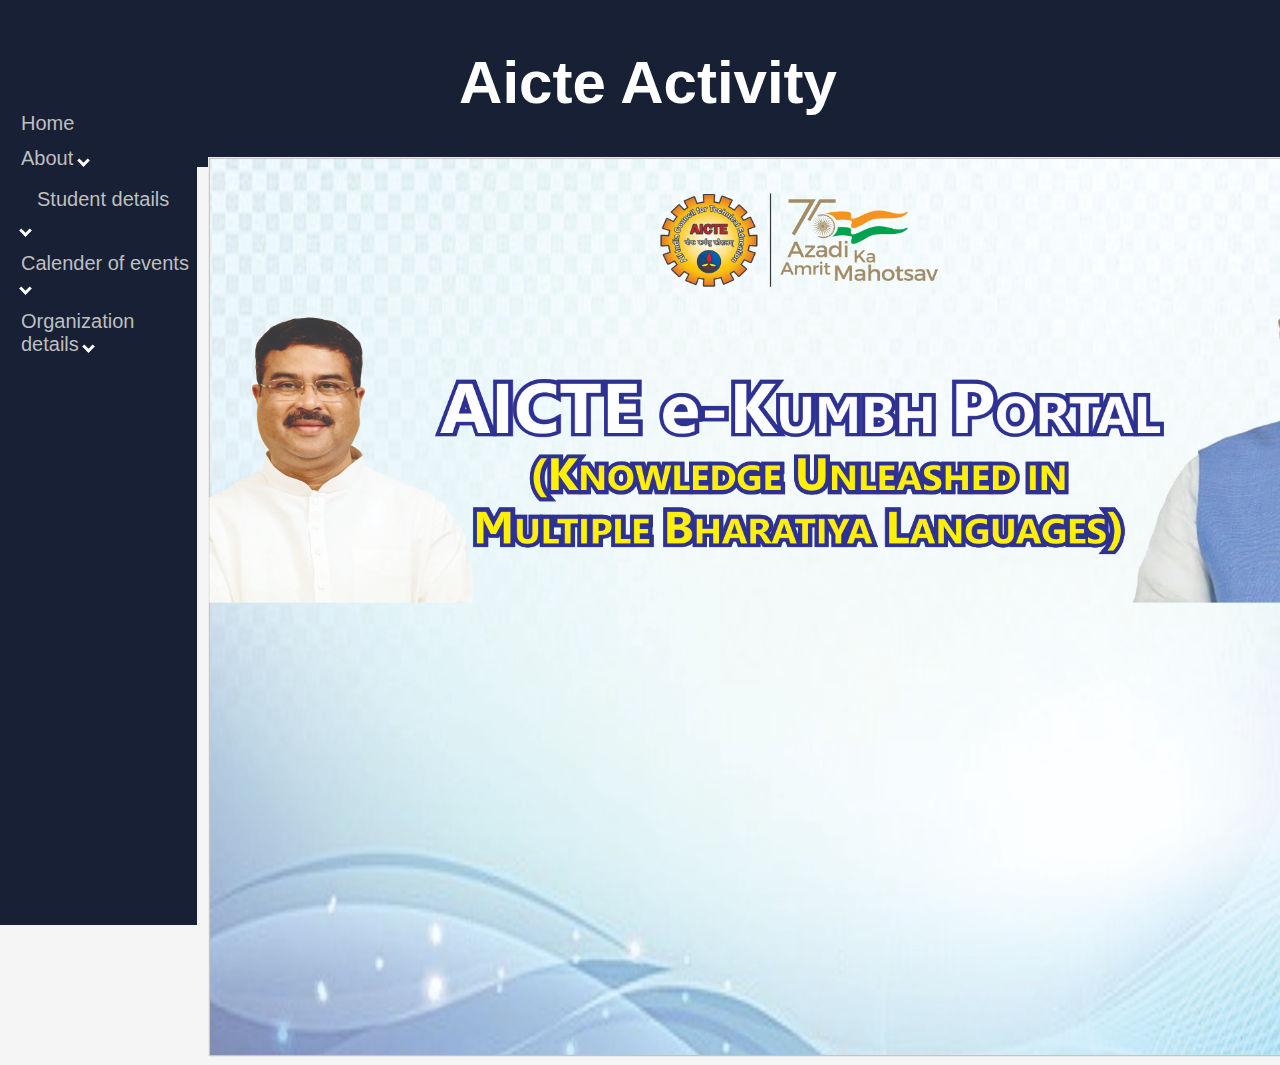
<file: homepage.html>
<!DOCTYPE html>
<html>

<link rel="stylesheet" type="text/css" href="./css/home1.css">
<head>
<div class="header">
  <h1>Aicte Activity</h1>
</div>
<title>
Home
</title>
</head>

<body>
    <div class="sidenav">
        <br>
        <br>
        
        <a href="homepage.html">Home</a>
        <button class="dropdown-btn">About
        <i class="down"></i>
        </button>
        <div class="dropdown-container">
            <a href="inventory-add.php">Information</a>
            <a href="inventory-view.php">Gallery</a>
        </div>
        <button class="dropdown-btn">
        <a href="std_details.html">Student details</a>
        <i class="down"></i>
        </button>
        <button class="dropdown-btn">Calender of events
        <i class="down"></i>
        </button>
        
        <button class="dropdown-btn">Organization details
        <i class="down"></i>
        </button>
        
        
</div>
<div id="bgslider">
    <figure>
        <img src="./images/slider1.jpg" alt="Slider">
        <img src="./images/slider2.png" alt="Slider">
        <img src="./images/slider3.jpg" alt="Slider">
        <img src="./images/slider4.jpg" alt="Slider">
    </figure>
</div>

</body>

</html>
</file>
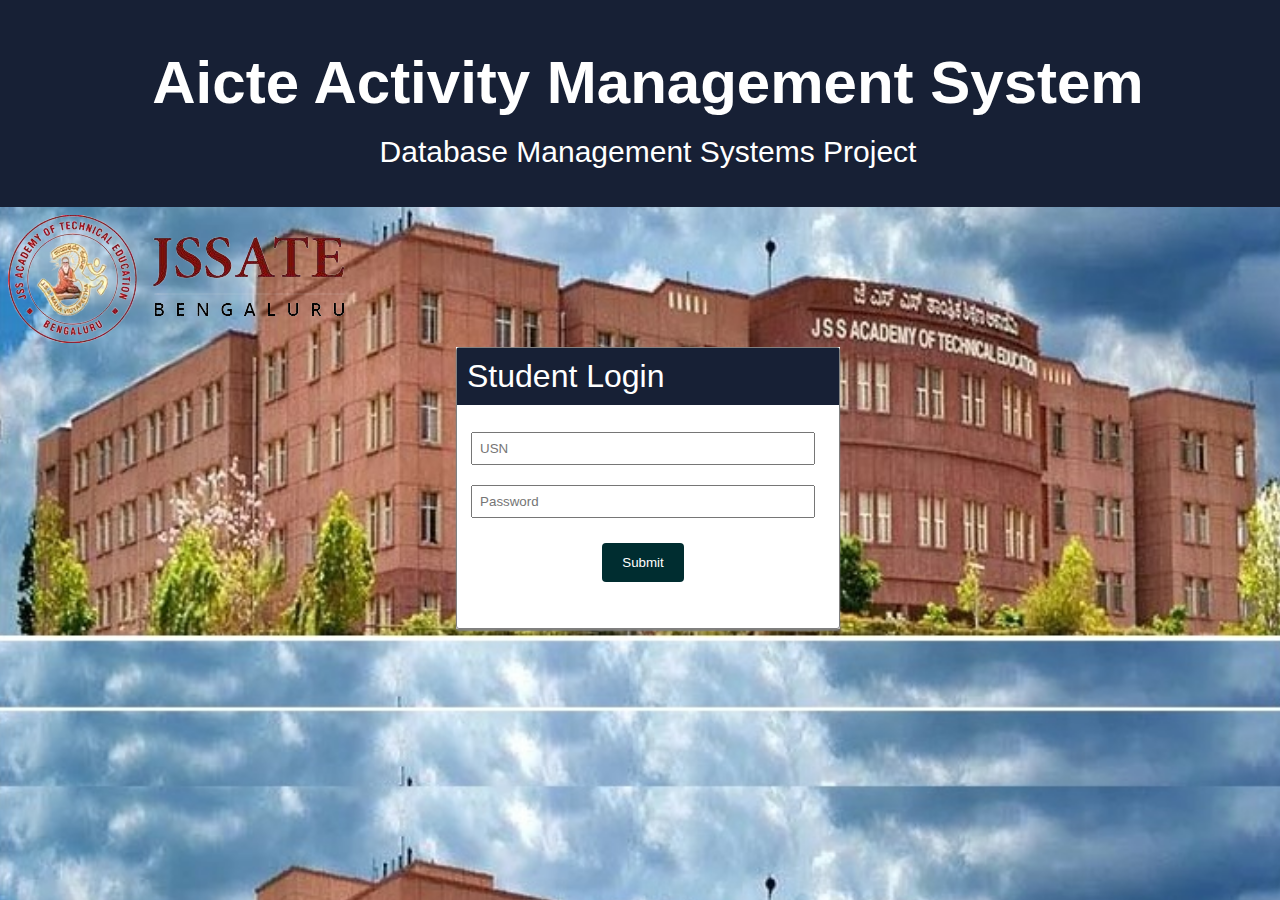
<file: loginpage.html>
<!DOCTYPE html>
<html>

<link rel="stylesheet" type="text/css" href="./css/login1.css">
<head>
<div class="header">
  <h1>Aicte Activity Management System</h1>
 <p style="margin-top:-20px;line-height:1;font-size:30px;">Database Management Systems Project</p>
</div>
<title>
Aicte Activity Management System 
</title>
</head>

<body>
  
  <br>
  <div class="logo">
    <img src="./images/clglogo2.png">  
  </div>
	<div class="container">
    
    
		<form method="post" action="">
			<div id="div_login">
				<h1>Student Login</h1>
				<center>
				<div>
					<input type="text" class="textbox" id="usn" name="usn" placeholder="USN" />
				</div>
				<div>
					<input type="password" class="textbox" id="pwd" name="pwd" placeholder="Password"/>
				</div>
				<div>
				
				<input type="submit" value="Submit" name="submit" id="submit" />
			
				</div>
				</center>
			</div>
		</form>
	</div>


	
</body>

</html>
</file>
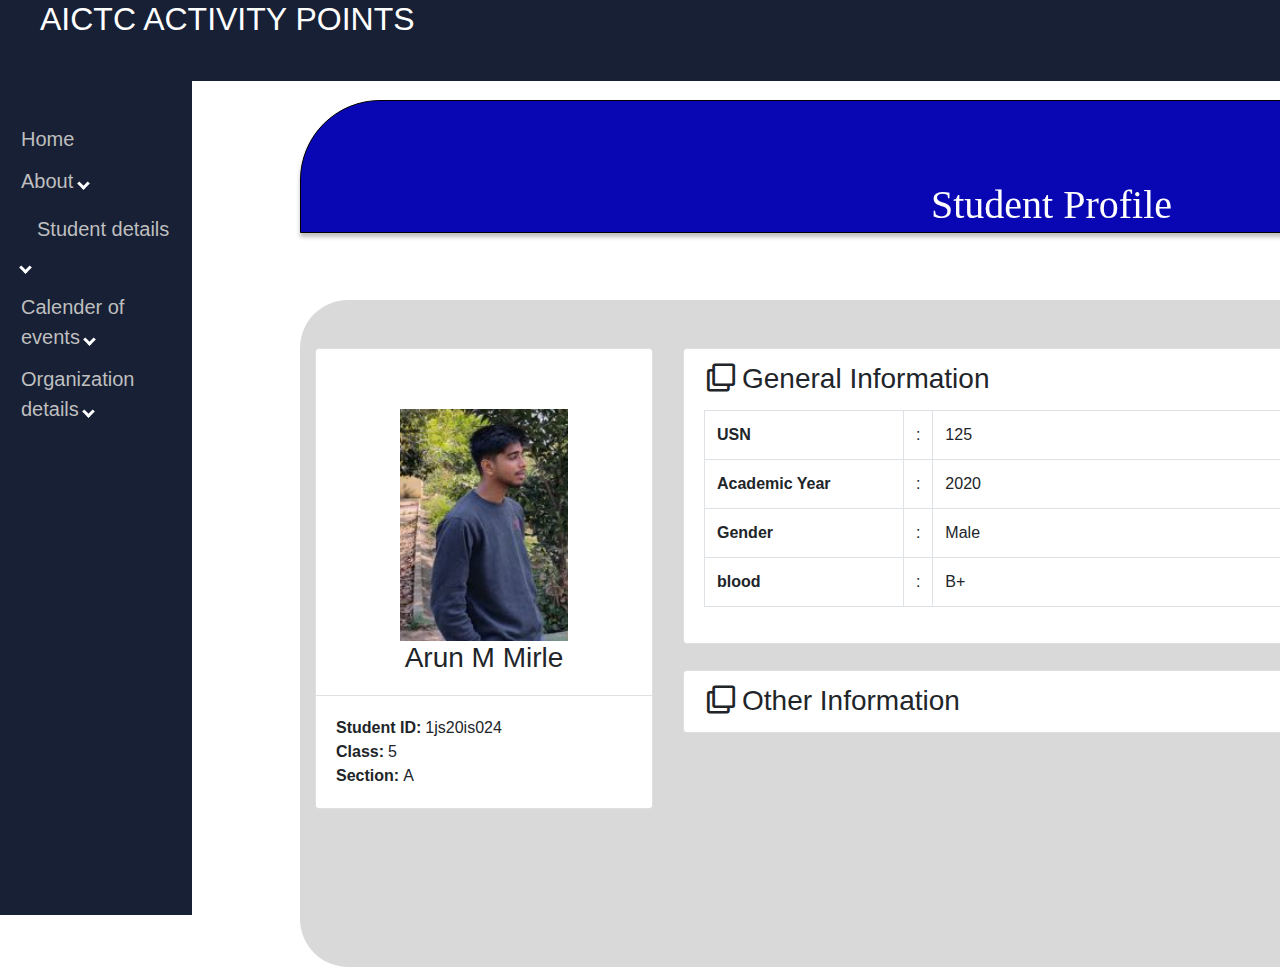
<file: std_details.html>
<!DOCTYPE html>
<html>

    <link rel="stylesheet" type="text/css" href="./css/std_details.css">
    <!-- Google Fonts -->
<link href="https://fonts.googleapis.com/css?family=Lato:300,400,700,900&display=swap" rel="stylesheet">
<!-- Bootstrap CSS -->
<link rel='stylesheet' href='https://cdnjs.cloudflare.com/ajax/libs/twitter-bootstrap/4.1.3/css/bootstrap.min.css'>
<!-- Font Awesome CSS -->
<link rel='stylesheet' href='https://cdnjs.cloudflare.com/ajax/libs/font-awesome/5.12.1/css/all.min.css'>
<head>
<title>
Student details
</title>
</head>

<body>

    <div class="topnav">
        <h2 style="font-family:Arial; color:white;float:left;margin-left:40px"> Aictc activity points </h2>
            
    </div>

	<div class="sidenav">
			<br>
			<br>
			
			<a href="homepage.html">Home</a>
			<button class="dropdown-btn">About
			<i class="down"></i>
			</button>
			<div class="dropdown-container">
				<a href="inventory-add.php">Information</a>
				<a href="inventory-view.php">Gallery</a>
			</div>
			<button class="dropdown-btn"><a href="std_details.html">Student details</a>
			<i class="down"></i>
			</button>
			<div class="dropdown-container">
				<a href="supplier-add.php">Add New </a>
				<a href="supplier-view.php">Edit existing</a>
			</div>
			<button class="dropdown-btn">Calender of events
			<i class="down"></i>
			</button>
			
			<button class="dropdown-btn">Organization details
			<i class="down"></i>
			</button>
			
				
	</div>
    <div class="midcontainer1">
        <div class="text1">
        <h1>Student Profile</h1>
    </div>
    </div>

    <div class="midcontainer2">
      <br><br>
        <div class="container">
            <div class="row">
              <div class="col-lg-4">
                <div class="card shadow-sm">
                  <div class="card-header bg-transparent text-center">
                    <br><br>
                    <img class="profile_img" src="./images/arun.png" alt="student dp">
                    <h3>Arun M Mirle</h3>
                  </div>
                  <div class="card-body">
                    <p class="mb-0"><strong class="pr-1">Student ID:</strong>1js20is024</p>
                    <p class="mb-0"><strong class="pr-1">Class:</strong>5</p>
                    <p class="mb-0"><strong class="pr-1">Section:</strong>A</p>
                  </div>
                </div>
              </div>
              <div class="col-lg-8">
                <div class="card shadow-sm">
                  <div class="card-header bg-transparent border-0">
                    <h3 class="mb-0"><i class="far fa-clone pr-1"></i>General Information</h3>
                  </div>
                  <div class="card-body pt-0">
                    <table class="table table-bordered">
                      <tr>
                        <th width="30%">USN</th>
                        <td width="2%">:</td>
                        <td>125</td>
                      </tr>
                      <tr>
                        <th width="30%">Academic Year	</th>
                        <td width="2%">:</td>
                        <td>2020</td>
                      </tr>
                      <tr>
                        <th width="30%">Gender</th>
                        <td width="2%">:</td>
                        <td>Male</td>
                      </tr>
                      
                      <tr>
                        <th width="30%">blood</th>
                        <td width="2%">:</td>
                        <td>B+</td>
                      </tr>
                    </table>
                  </div>
                </div>
                  <div style="height: 26px"></div>
                <div class="card shadow-sm">
                  <div class="card-header bg-transparent border-0">
                    <h3 class="mb-0"><i class="far fa-clone pr-1"></i>Other Information</h3>
                  </div>
                 
                </div>
              </div>
            </div>
          </div>
    </div>
  

</body>

<script>
	var dropdown = document.getElementsByClassName("dropdown-btn");
	var i;

	for (i = 0; i < dropdown.length; i++) {
	  dropdown[i].addEventListener("click", function() {
	  this.classList.toggle("active");
	  var dropdownContent = this.nextElementSibling;
	  if (dropdownContent.style.display === "block") {
	  dropdownContent.style.display = "none";
	  } else {
	  dropdownContent.style.display = "block";
	  }
	  });
	}
</script>
</file>
<file: css/home1.css>
body {
    font-family: Arial;
    background-color: whitesmoke;
    overflow: hidden;
    height: 100%;
    width: 100%;
    background-position: center center;
    background-size: cover;
    position: relative;
  }
  
  .header {
    padding: 10px;
    margin: -10px;
    text-align: center;
    background: #172035;
    color: white;
    font-size: 30px;
    overflow: hidden;
  }
  
  .logo{
    position: relative;
  }
  
  .footer {
    position: fixed;
    left: 0;
    bottom: 0;
    width: 100%;
    right: 0;
    background-color: #98b4d4;
    color: white;
    text-align: center;
    overflow: hidden;
  }
  
  .container {
    width: 30%;
    margin: auto;
    background-color: white;
  }
  
  #div_login {
    border: 1px solid gray;
    border-radius: 3px;
    width: 30%px;
    height: 280px;
    box-shadow: 0px 2px 2px 0px gray;
    margin: 0 auto;
  }
  
  #div_login h1 {
    margin-top: 0px;
    font-weight: normal;
    padding: 10px;
    background-color: #172035;
    color: white;
    font-family: sans-serif;
  }
  
  #div_login div {
    clear: both;
    margin-top: 10px;
    padding: 5px;
    padding-right: 15px;
  }
  
  #div_login .textbox {
    width: 90%;
    padding: 7px;
  }
  
  input[type="submit"] {
    background-color: #002d30;
    color: white;
    padding: 12px 20px;
    border: none;
    border-radius: 4px;
    cursor: pointer;
    display: inline-block;
    margin-top: 5px;
  }
  
  input[type="submit"]:hover {
    background-color: #3c485c;
  }
  .sidenav {
    overflow: hidden;
    height: 95%;
    width: 15%;
    position: fixed;
    margin-top: 60px;
    z-index: 1;
    top: 0;
    left: 0;
    background-color: #172035;
    padding-top: 10px;
    padding-left: 5px;
    font-family: Arial;
  }
  
  .sidenav a,
  .dropdown-btn {
    padding: 6px 8px 6px 16px;
    text-decoration: none;
    font-size: 20px;
    color: #bfbfbf;
    display: block;
    border: none;
    background: none;
    width: 100%;
    text-align: left;
    cursor: pointer;
    outline: none;
  }
  
  .sidenav a:hover,
  .dropdown-btn:hover {
    color: #f1f1f1;
  }
  
  .active {
    background-color: #172035;
    color: rgb(255, 255, 255);
  }
  
  .dropdown-container {
    display: none;
    background-color: #002d30;
    padding-left: 8px;
  }
  
  i {
    border: solid white;
    border-width: 0 3px 3px 0;
    display: inline-block;
    padding: 3px;
  }
  
  .down {
    transform: rotate(45deg);
    -webkit-transform: rotate(45deg);
  }
  
  @media screen and (max-height: 450px) {
    .sidenav {
      padding-top: 15px;
    }
    .sidenav a {
      font-size: 18px;
    }
  }
  #bgslider { 
	overflow: hidden; 
}
#bgslider figure { 
  position: relative;
  width: 500%;
  margin: 0;
  left: 200px;
  font-size: 0;
  animation: 30s slidy infinite; 
}
#bgslider figure img { 
	width: 20%; 
	float: left;
	height:100vh;
}
@keyframes slidy {
    0% { left: 0%; }
    20% { left: 0%; }
    25% { left: -100%; }
    45% { left: -100%; }
    50% { left: -200%; }
    70% { left: -200%; }
    75% { left: -300%; }
    95% { left: -300%; }
    100% { left: -400%; }
    }
</file>
<file: css/login1.css>
body {
  font-family: Arial;
  background-image: url("../images/clgimg.jpeg");
  overflow: hidden;
  height: 100%;
  width: 100%;
  background-position: center center;
  background-size: cover;
  position: relative;
}

.header {
  padding: 10px;
  margin: -10px;
  text-align: center;
  background: #172035;
  color: white;
  font-size: 30px;
  overflow: hidden;
}

.logo{
  position: relative;
}

.footer {
  position: fixed;
  left: 0;
  bottom: 0;
  width: 100%;
  right: 0;
  background-color: #98b4d4;
  color: white;
  text-align: center;
  overflow: hidden;
}

.container {
  width: 30%;
  margin: auto;
  background-color: white;
}

#div_login {
  border: 1px solid gray;
  border-radius: 3px;
  width: 30%px;
  height: 280px;
  box-shadow: 0px 2px 2px 0px gray;
  margin: 0 auto;
}

#div_login h1 {
  margin-top: 0px;
  font-weight: normal;
  padding: 10px;
  background-color: #172035;
  color: white;
  font-family: sans-serif;
}

#div_login div {
  clear: both;
  margin-top: 10px;
  padding: 5px;
  padding-right: 15px;
}

#div_login .textbox {
  width: 90%;
  padding: 7px;
}

input[type="submit"] {
  background-color: #002d30;
  color: white;
  padding: 12px 20px;
  border: none;
  border-radius: 4px;
  cursor: pointer;
  display: inline-block;
  margin-top: 5px;
}

input[type="submit"]:hover {
  background-color: #3c485c;
}
</file>
<file: css/std_details.css>
.sidenav {
    overflow: hidden;
    height: 95%;
    width: 15%;
    position: fixed;
    margin-top: 60px;
    z-index: 1;
    top: 0;
    left: 0;
    background-color: #172035;
    padding-top: 10px;
    padding-left: 5px;
    font-family: Arial;
  }
  
  .sidenav a,
  .dropdown-btn {
    padding: 6px 8px 6px 16px;
    text-decoration: none;
    font-size: 20px;
    color: #bfbfbf;
    display: block;
    border: none;
    background: none;
    width: 100%;
    text-align: left;
    cursor: pointer;
    outline: none;
  }
  
  .sidenav a:hover,
  .dropdown-btn:hover {
    color: #f1f1f1;
  }
  
  .active {
    background-color: #172035;
    color: rgb(255, 255, 255);
  }
  
  .dropdown-container {
    display: none;
    background-color: #002d30;
    padding-left: 8px;
  }
  
  i {
    border: solid white;
    border-width: 0 3px 3px 0;
    display: inline-block;
    padding: 3px;
  }
  
  .down {
    transform: rotate(45deg);
    -webkit-transform: rotate(45deg);
  }
  
  @media screen and (max-height: 450px) {
    .sidenav {
      padding-top: 15px;
    }
    .sidenav a {
      font-size: 18px;
    }
  }
  
  .topnav {
    background-color: #172035;
    margin: 0px;
    vertical-align: top;
    width: 100%;
    height: 9%;
    position: fixed;
    top: 0;
    left: 0;
    font-size: 20px;
    
  }
  
  .topnav a {
    float: right;
    text-align: center;
    padding: 20px 22px;
    text-decoration: none;
    font-size: 20px;
    font-family: Arial;
    color: #bfbfbf;
    display: block;
    border: none;
    background: none;
    cursor: pointer;
    outline: none;
  }
  
  .topnav a:hover {
    color: #f1f1f1;
  }
  
  .topnav a.active {
    background-color: #4caf50;
    color: white;
  }
  
  div.head {
    width: 78%;
    font-family: Arial;
    background-color: #e6e6e6;
    color: #172035;
    float: right;
    margin-top: 80px;
    margin-right: 53px;
    margin-left: 0px;
    top: 0;
    right: 0;
    overflow: hidden;
  }
.midcontainer1{
    box-sizing: border-box;

    position: absolute;
    width: 1131px;
    height: 133px;
    left: 300px;
    top: 100px;
    
    background: #0906b4;
    border: 1px solid #000000;
    box-shadow: 0px 4px 4px rgba(0, 0, 0, 0.25);
    border-radius: 80px 0px;


}
.text1{
    position:
    absolute;
left: 630px;
top: 80px;

font-family: 'Inter';
font-style: normal;
font-weight: 400;
font-size: 36px;


color: #FFFFFF;

}
.midcontainer2{
    position: absolute;
width: 1104px;
height: 667px;
left: 300px;
top: 300px;

background: #D9D9D9;
border-radius: 48px;
}

@import url('https://fonts.googleapis.com/css?family=Raleway:400,500,600,700,800,900');



html {
  box-sizing: border-box;
}
*, *:before, *:after {
  box-sizing: inherit;
}

article, header, section, aside, details, figcaption, figure, footer, header, hgroup, main, nav, section, summary {
    display: block;
}
body {
    color: #222;
    font-size: 100%;
    line-height: 24px;
    margin: 0;
	padding:0;
	font-family: "Raleway",sans-serif;
}
a{
	font-family: "Raleway",sans-serif;
	text-decoration: none;
	outline: none;
}
a:hover, a:focus {
	color: #373e18;
}
section {
    float: left;
    width: 100%;
	padding-bottom:3em;
}
h2 {
    color: #1a0e0e;
    font-size: 26px;
    font-weight: 700;
    margin: 0;
    line-height: normal;
	text-transform:uppercase;
}
h2 span {
    display: block;
    padding: 0;
    font-size: 18px;
    opacity: 0.7;
    margin-top: 5px;
	text-transform:uppercase;
}

#float-right{
	float:right;	
}

/* ******************************************************
	Script Top
*********************************************************/

.ScriptTop {
    background: #fff none repeat scroll 0 0;
    float: left;
    font-size: 0.69em;
    font-weight: 600;
    line-height: 2.2;
    padding: 12px 0;
    text-transform: uppercase;
    width: 100%;
}

/* To Navigation Style 1*/
.ScriptTop ul {
    margin: 24px 0;
    padding: 0;
    text-align: left;
}
.ScriptTop li{
	list-style:none;	
	display:inline-block;
}
.ScriptTop li a {
    background: #6a4aed none repeat scroll 0 0;
    color: #fff;
    display: inline-block;
    font-size: 14px;
    font-weight: 600;
    padding: 5px 18px;
    text-decoration: none;
    text-transform: capitalize;
}
.ScriptTop li a:hover{
	background:#000;
	color:#fff;
}


/* ******************************************************
	Script Header
*********************************************************/

.ScriptHeader {
    float: left;
    width: 100%;
    padding: 2em 0;
}
.rt-heading {
    margin: 0 auto;
	text-align:center;
}
.Scriptcontent{
	line-height:28px;	
}
.ScriptHeader h1{
	font-family: "brandon-grotesque", "Brandon Grotesque", "Source Sans Pro", "Segoe UI", Frutiger, "Frutiger Linotype", "Dejavu Sans", "Helvetica Neue", Arial, sans-serif;
  text-rendering: optimizeLegibility;
  -webkit-font-smoothing: antialiased;
    color: #6a4aed;
    font-size: 26px;
    font-weight: 700;
    margin: 0;
    line-height: normal;

}
.ScriptHeader h2 {
    color: #312c8f;
    font-size: 20px;
    font-weight: 400;
    margin: 5px 0 0;
    line-height: normal;

}
.ScriptHeader h1 span {
    display: block;
    padding: 0;
    font-size: 22px;
    opacity: 0.7;
    margin-top: 5px;

}
.ScriptHeader span {
    display: block;
    padding: 0;
    font-size: 22px;
    opacity: 0.7;
    margin-top: 5px;
}




/* ******************************************************
	Live Demo
*********************************************************/





/* ******************************************************
	Responsive Grids
*********************************************************/

.rt-container {
	margin-left: 300px;
	padding-left:16px;
	padding-right:16px;
}
.rt-row:before, .rt-row:after {
  display: table;
  line-height: 0;
  content: "";
  margin-left: 30px;
}

.rt-row:after {
  clear: both;
}
[class^="col-rt-"] {
  box-sizing: border-box;
  -webkit-box-sizing: border-box;
  -moz-box-sizing: border-box;
  -o-box-sizing: border-box;
  -ms-box-sizing: border-box;
  padding: 0 15px;
  min-height: 1px;
  position: relative;
}




@media (min-width: 768px) {
  .rt-container {
    width: 750px;
  }
  [class^="col-rt-"] {
    float: left;
    width: 49.9999999999%;
  }
  .col-rt-6, .col-rt-12 {
    width: 100%;
  }
  
}

@media (min-width: 1200px) {
	.rt-container {
		width: 1170px;
	}
	.col-rt-1 {
		width:16.6%;
	}
	.col-rt-2 {
		width:30.33%;
	}
	.col-rt-3 {
		width:50%;
	}
	.col-rt-4 {
		width: 67.664%;
	}
	.col-rt-5 {
		width: 83.33%;
	}
	

}

@media only screen and (min-width:240px) and (max-width: 768px){
	 .ScriptTop h1, .ScriptTop ul {
		text-align: center;
	}
	.ScriptTop h1{
		margin-top:0;
		margin-bottom:15px;
	}
	.ScriptTop ul{
		 margin-top:12px;		
	}
	
	.ScriptHeader h1,
	.ScriptHeader h2, 
	.scriptnav ul{
		text-align:center;	
	}
	.scriptnav ul{
		 margin-top:12px;		
	}
	#float-right{
		float:none;	
	}
	
}
</file>
